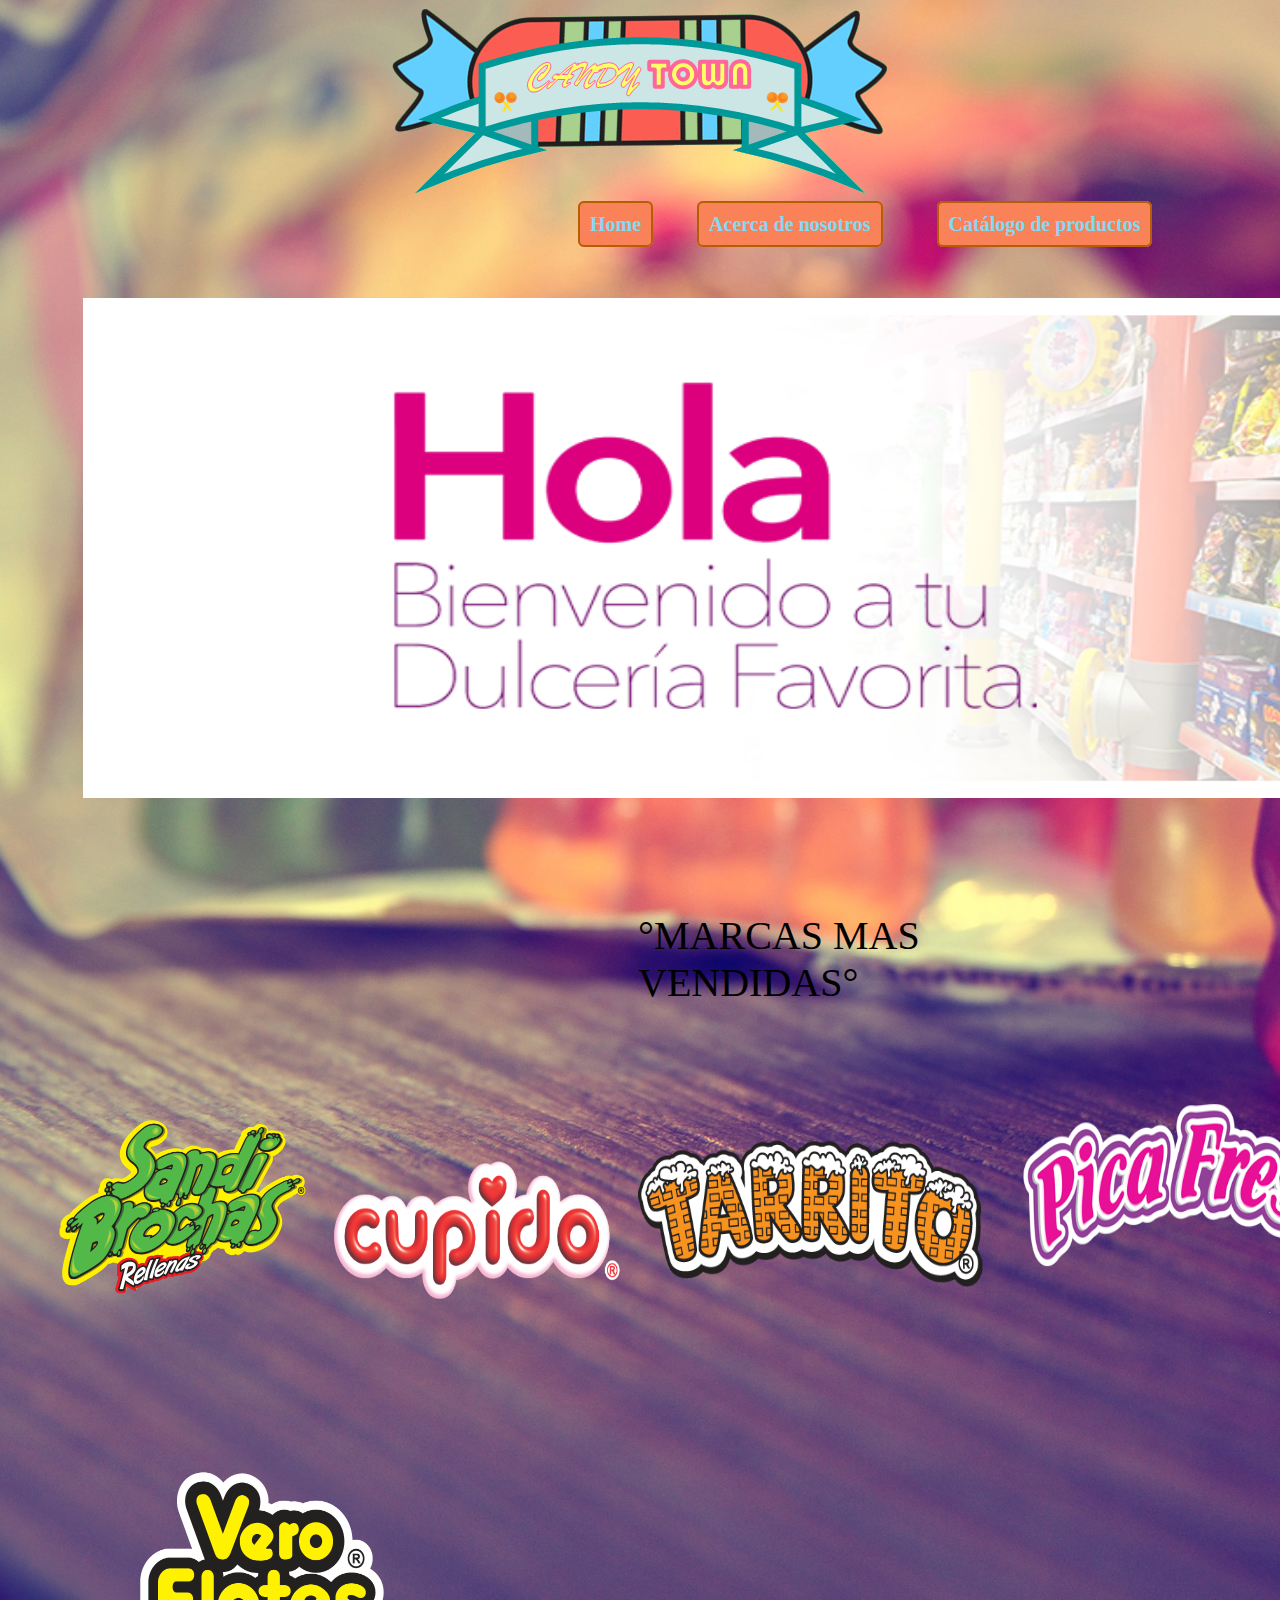
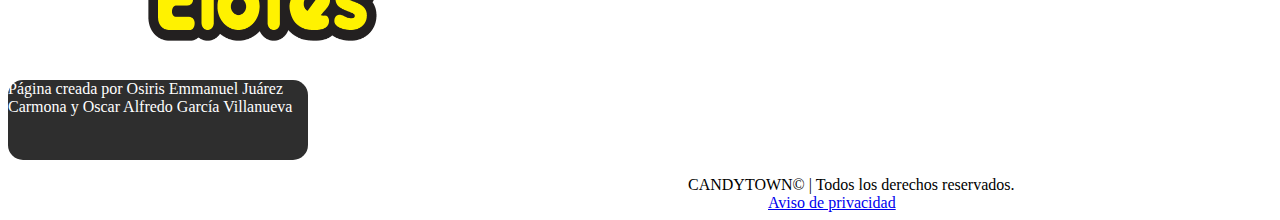
<file: index.html>
<!DOCTYPE html>
<html><!--Tipo de archivo/-->

  <head>
    <meta charset="utf-8"/>
    <link rel="stylesheet" type="text/css" href="css/estilo.css"/>
    <link rel="shortcut icon" type="image/title" href="images/title.ico">

    <title>CANDYTOWN</title>
  </head>

  <body><!--comenzamos con el cuerpo de la página/-->

    <div id="main_wrapper"><!--divide el contenido en secciones________id=para darle un identificador a la etiqueta____main_wrapper=contenedor primario/-->
      <header>
        <nav id="logo">
          <a href="index.html">
            <div id="main_title">
              <img src="images/lo2.png" alt="Logo de Dulceria | Oscar" id="logo"/>
            </div>
          </a>
        </nav>

          <ul><!--Lista desordenada/-->
            <a id="b1" class="boton1" href="index.html">Home</a>
            <a id="b3" clas="boton3" href="acerca.html">Acerca de nosotros</a>
            <a id="b5" class="boton5" href="catalogo.html">Catálogo de productos</a>
          </ul>
      </header>
      <div>
        <img id="hola" src="images/hola2.png"/>
      </div>
      <nav id="marca">
        <p>°MARCAS MAS VENDIDAS°</P>
      </nav>
    </div>
      <img id="sandi1" src="images/Logo Sandi Brocha.png"/>
      <img id="sandi2" src="images/Logo Cupido.png"/>
      <img id="sandi3" src="images/Logo Tarrito.png"/>
      <img id="sandi4" src="images/logo picafresa.png"/>
      <img id="sandi5" src="images/Logo Vero Elote.png"/>
      <footer><p id="nombres">Página  creada por Osiris Emmanuel Juárez
        Carmona y Oscar Alfredo García Villanueva</p></footer>
      <footer id="pie">CANDYTOWN© | Todos los derechos reservados.</footer>
      <footer id="pie2"><a href="aviso.html">Aviso de privacidad</a></footer>

  </body>
</html>
</file>
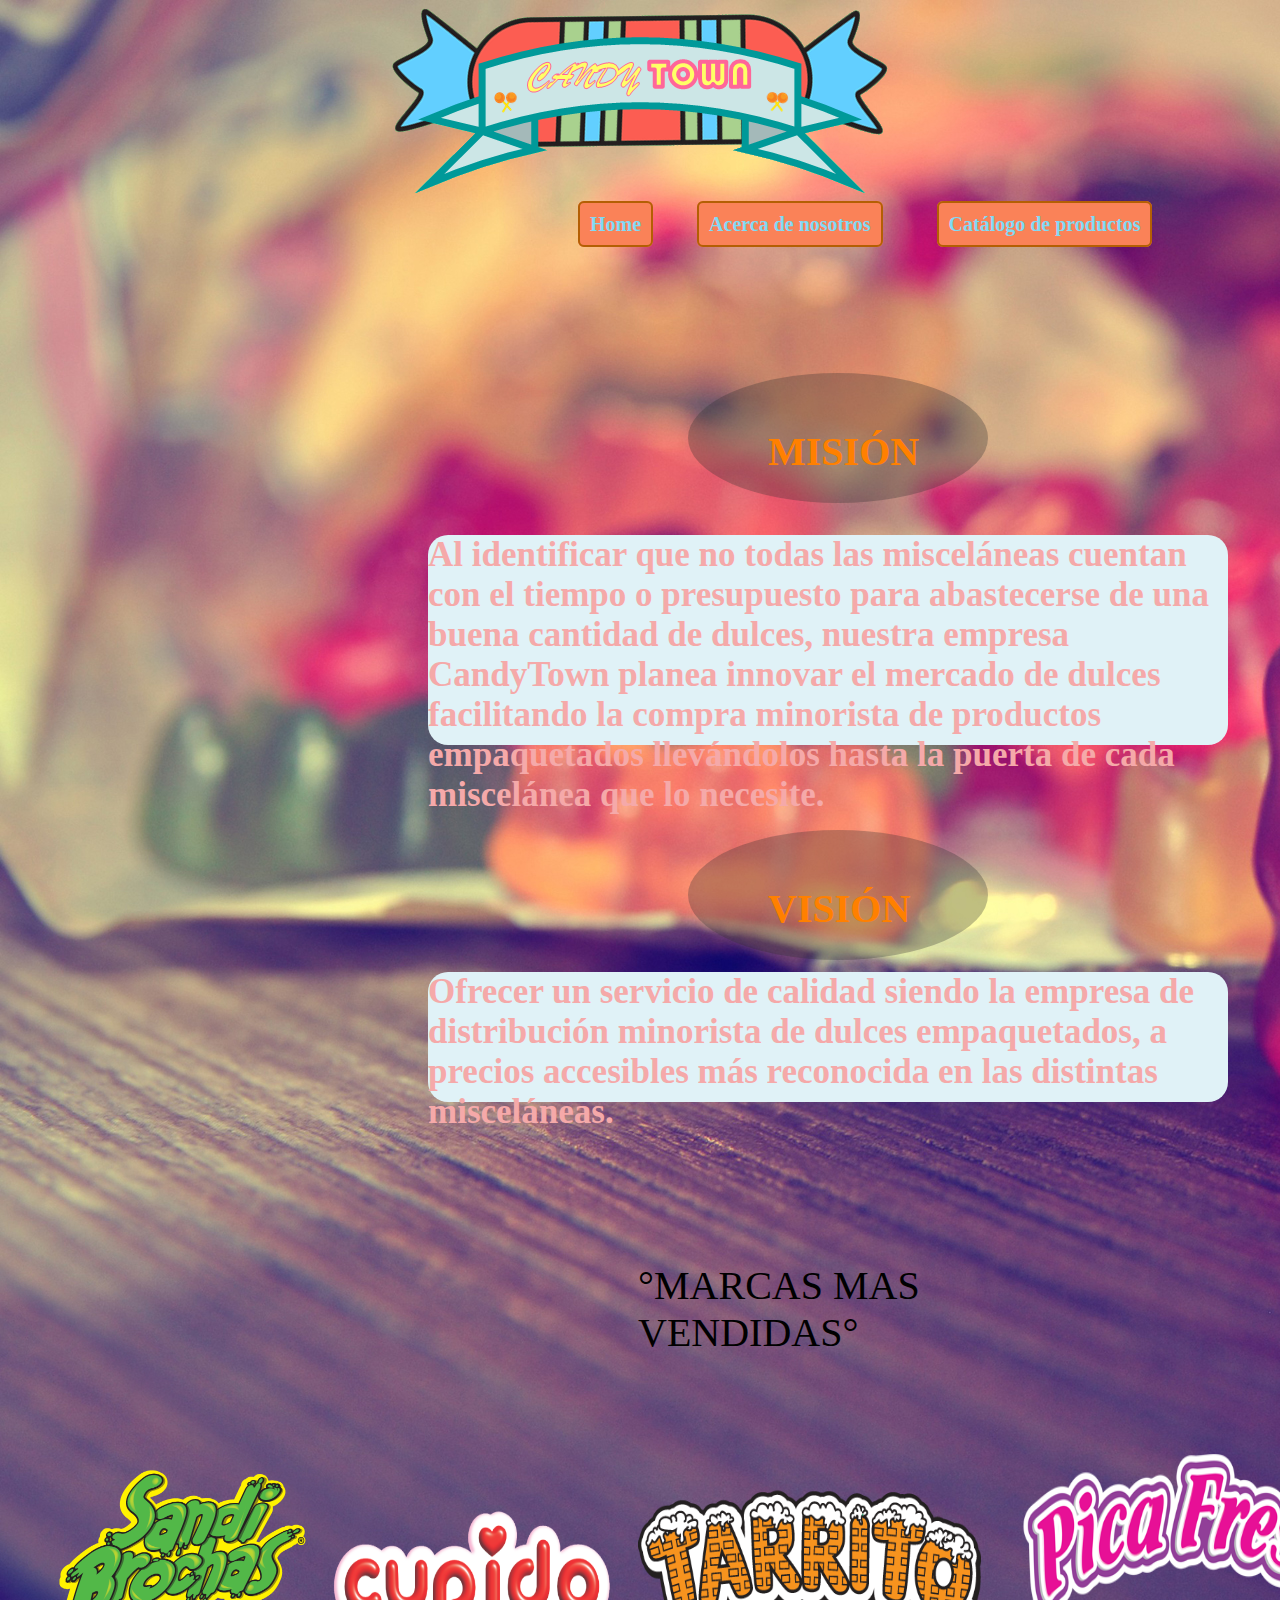
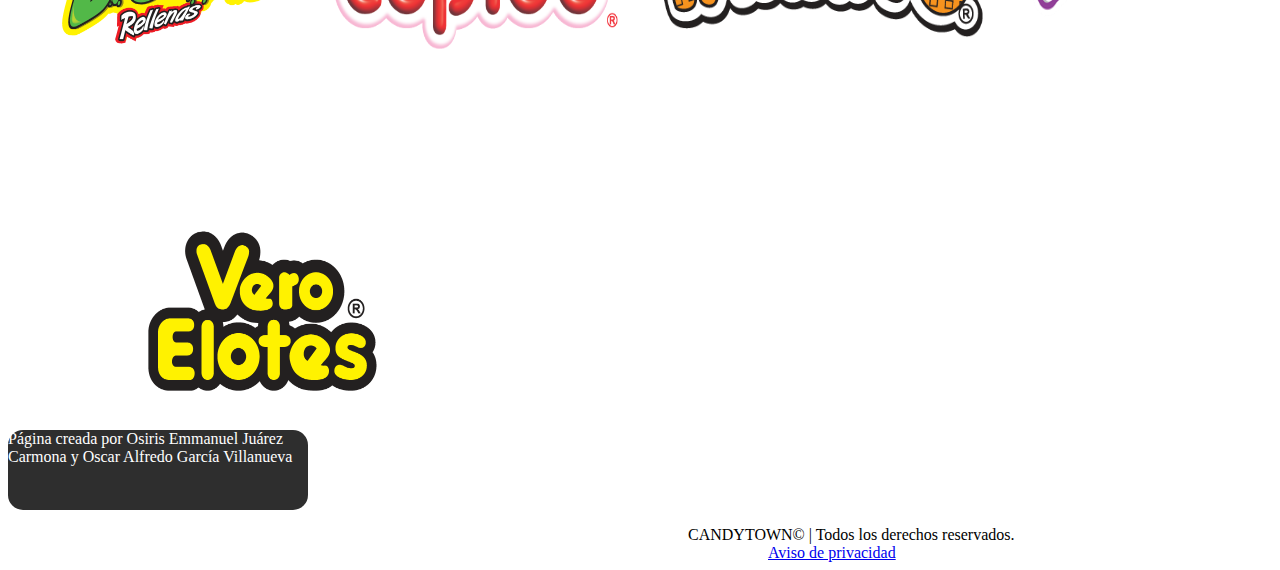
<file: acerca.html>
<!DOCTYPE html>
<html><!--Tipo de archivo/-->

  <head>
    <meta charset="utf-8"/>
    <link rel="stylesheet" type="text/css" href="css/estilo.css"/>
    <link rel="shortcut icon" type="image/title" href="images/title.ico">

    <title>CANDYTOWN</title>
  </head>

  <body><!--comenzamos con el cuerpo de la página/-->

    <div id="main_wrapper"><!--divide el contenido en secciones________id=para darle un identificador a la etiqueta____main_wrapper=contenedor primario/-->
      <header>
        <nav id="logo">
          <a href="index.html">
            <div id="main_title">
              <img src="images/lo2.png" alt="Logo de Dulceria | Oscar" id="logo"/>
            </div>
          </a>
        </nav>

          <ul><!--Lista desordenada/-->
            <a id="b1" class="boton1" href="index.html">Home</a>
            <a id="b3" clas="boton3" href="acerca.html">Acerca de nosotros</a>
            <a id="b5" class="boton5" href="catalogo.html">Catálogo de productos</a>
          </ul>
      </header>
      <div id="opac"></div>
      <div id="mision">
        <p>
          MISIÓN
        </p>
      </div>
      <div id="mision2">
        <p>
          Al identificar que no todas las misceláneas cuentan con el tiempo o presupuesto para abastecerse
          de una buena cantidad de dulces, nuestra empresa CandyTown planea innovar el mercado de dulces
          facilitando la compra minorista de productos empaquetados llevándolos hasta la puerta de cada miscelánea que lo necesite.
        </p>
      </div>
      <div id="opac2"></div>
      <div id="vision">
        <p>
          VISIÓN
        </p>
      </div>
      <div id="vision2">
        <p>
          Ofrecer un servicio de calidad siendo la empresa de distribución minorista de dulces empaquetados, a precios
           accesibles más reconocida en las distintas misceláneas.
         </p>
       </div>
      <nav id="marca">
        <p>°MARCAS MAS VENDIDAS°</P>
      </nav>
    </div>
      <img id="sandi1" src="images/Logo Sandi Brocha.png"/>
      <img id="sandi2" src="images/Logo Cupido.png"/>
      <img id="sandi3" src="images/Logo Tarrito.png"/>
      <img id="sandi4" src="images/logo picafresa.png"/>
      <img id="sandi5" src="images/Logo Vero Elote.png"/>
      <footer><p id="nombres">Página  creada por Osiris Emmanuel Juárez
        Carmona y Oscar Alfredo García Villanueva</p></footer>
      <footer id="pie">CANDYTOWN© | Todos los derechos reservados.</footer>
      <footer id="pie2"><a href="aviso.html">Aviso de privacidad</a></footer>
  </body>
</html>
</file>
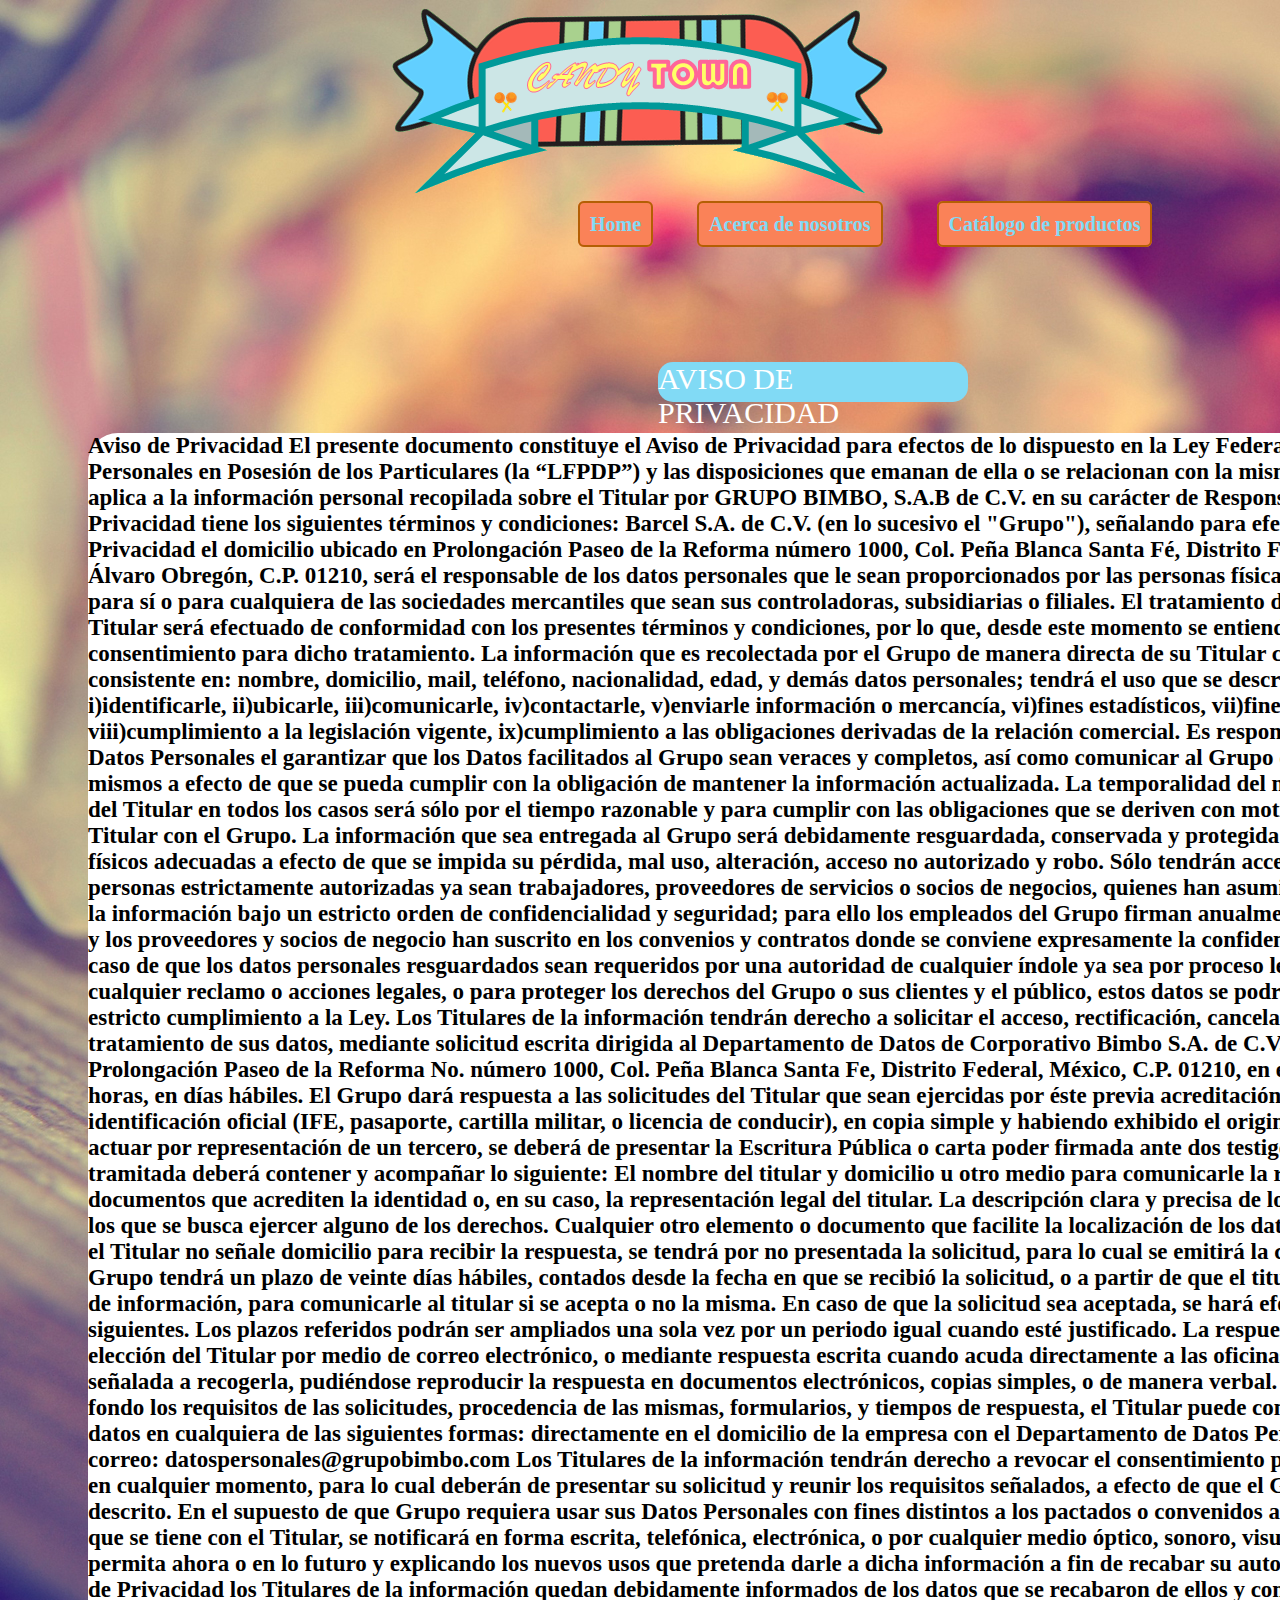
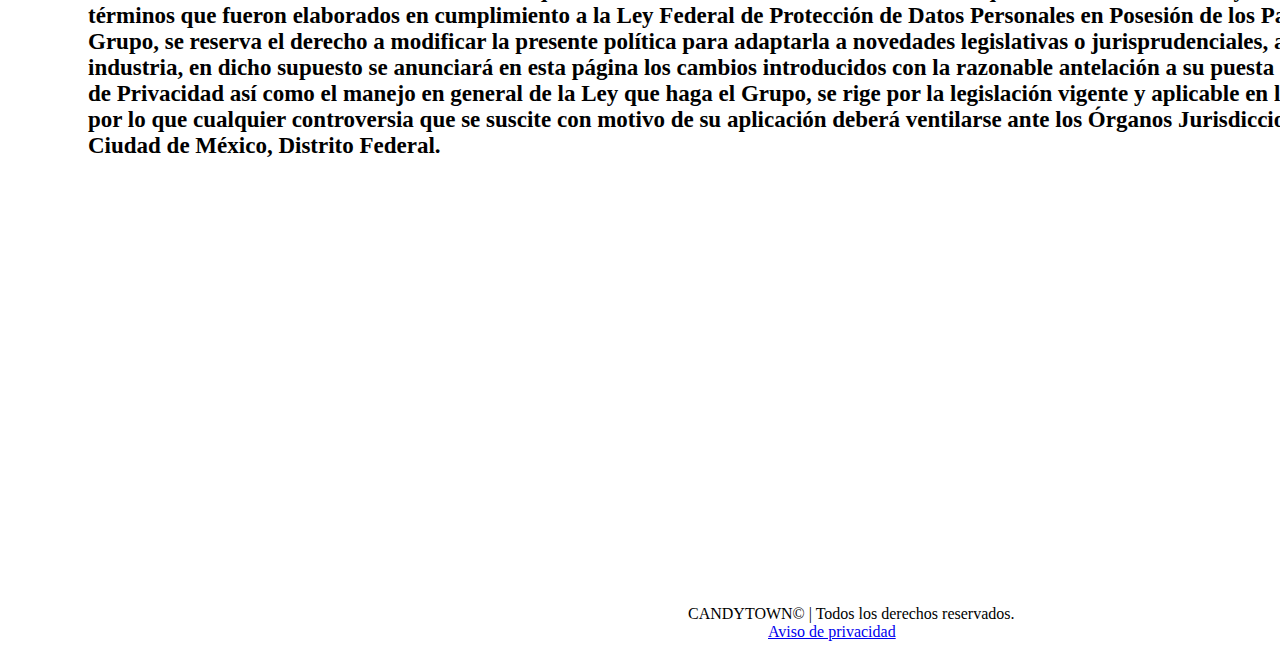
<file: aviso.html>
<!DOCTYPE html>
<html><!--Tipo de archivo/-->

  <head>
    <meta charset="utf-8"/>
    <link rel="stylesheet" type="text/css" href="css/estilo.css"/>
    <link rel="shortcut icon" type="image/title" href="images/title.ico"><title>Dulcería | CANDY</title>

    <title>CANDYTOWN</title>
  </head>

  <body><!--comenzamos con el cuerpo de la página/-->

    <div id="main_wrapper"><!--divide el contenido en secciones________id=para darle un identificador a la etiqueta____main_wrapper=contenedor primario/-->
      <header>
        <nav id="logo">
          <a href="index.html">
            <div id="main_title">
              <img src="images/lo2.png" alt="Logo de Dulceria | Oscar" id="logo"/>
            </div>
          </a>
        </nav>

          <ul><!--Lista desordenada/-->
            <a id="b1" class="boton1" href="index.html">Home</a>
            <a id="b3" clas="boton3" href="acerca.html">Acerca de nosotros</a>
            <a id="b5" class="boton5" href="catalogo.html">Catálogo de productos</a>
          </ul>
      </header>
      <div id="avi">
        <p>
              AVISO DE PRIVACIDAD
        </p>
      </div>
      <br><br><br></br></br></br>
      <div id="priv">
        <p>
          <b>
            Aviso de Privacidad
El presente documento constituye el Aviso de Privacidad para efectos de lo dispuesto en la Ley Federal de Protección de Datos Personales en Posesión de los Particulares (la “LFPDP”) y las disposiciones que emanan de ella o se relacionan con la misma. Este Aviso de Privacidad aplica a la información personal recopilada sobre el Titular por GRUPO BIMBO, S.A.B de C.V. en su carácter de Responsable. El presente Aviso de Privacidad tiene los siguientes términos y condiciones:

Barcel S.A. de C.V. (en lo sucesivo el "Grupo"), señalando para efectos del presente Aviso de Privacidad el domicilio ubicado en Prolongación Paseo de la Reforma número 1000, Col. Peña Blanca Santa Fé, Distrito Federal México, Delegación Álvaro Obregón, C.P. 01210, será el responsable de los datos personales que le sean proporcionados por las personas físicas (en lo sucesivo “el Titular”), para sí o para cualquiera de las sociedades mercantiles que sean sus controladoras, subsidiarias o filiales.

El tratamiento de los datos personales del Titular será efectuado de conformidad con los presentes términos y condiciones, por lo que, desde este momento se entiende que el Titular otorga su consentimiento para dicho tratamiento.

La información que es recolectada por el Grupo de manera directa de su Titular con su pleno consentimiento, consistente en: nombre, domicilio, mail, teléfono, nacionalidad, edad, y demás datos personales; tendrá el uso que se describe a continuación: i)identificarle, ii)ubicarle, iii)comunicarle, iv)contactarle, v)enviarle información o mercancía, vi)fines estadísticos, vii)fines publicitarios, viii)cumplimiento a la legislación vigente, ix)cumplimiento a las obligaciones derivadas de la relación comercial.

Es responsabilidad del Titular de los Datos Personales el garantizar que los Datos facilitados al Grupo sean veraces y completos, así como comunicar al Grupo cualquier modificación en los mismos a efecto de que se pueda cumplir con la obligación de mantener la información actualizada.

La temporalidad del manejo de los Datos Personales del Titular en todos los casos será sólo por el tiempo razonable y para cumplir con las obligaciones que se deriven con motivo del vínculo que tiene el Titular con el Grupo.

La información que sea entregada al Grupo será debidamente resguardada, conservada y protegida con los medios tecnológicos y físicos adecuadas a efecto de que se impida su pérdida, mal uso, alteración, acceso no autorizado y robo. Sólo tendrán acceso a la información aquellas personas estrictamente autorizadas ya sean trabajadores, proveedores de servicios o socios de negocios, quienes han asumido el compromiso de mantener la información bajo un estricto orden de confidencialidad y seguridad; para ello los empleados del Grupo firman anualmente una Política de Privacidad, y los proveedores y socios de negocio han suscrito en los convenios y contratos donde se conviene expresamente la confidencialidad de la información.

En caso de que los datos personales resguardados sean requeridos por una autoridad de cualquier índole ya sea por proceso legal, para responder a cualquier reclamo o acciones legales, o para proteger los derechos del Grupo o sus clientes y el público, estos datos se podrán a su disposición dentro del estricto cumplimiento a la Ley.

Los Titulares de la información tendrán derecho a solicitar el acceso, rectificación, cancelación u oposición del tratamiento de sus datos, mediante solicitud escrita dirigida al Departamento de Datos de Corporativo Bimbo S.A. de C.V.al siguiente domicilio: Prolongación Paseo de la Reforma No. número 1000, Col. Peña Blanca Santa Fe, Distrito Federal, México, C.P. 01210, en el horario de 10:00 a 17:00 horas, en días hábiles.

El Grupo dará respuesta a las solicitudes del Titular que sean ejercidas por éste previa acreditación de su identidad con identificación oficial (IFE, pasaporte, cartilla militar, o licencia de conducir), en copia simple y habiendo exhibido el original para su cotejo, o en caso de actuar por representación de un tercero, se deberá de presentar la Escritura Pública o carta poder firmada ante dos testigos.

Toda solicitud para que sea tramitada deberá contener y acompañar lo siguiente:

El nombre del titular y domicilio u otro medio para comunicarle la respuesta a su solicitud.
Los documentos que acrediten la identidad o, en su caso, la representación legal del titular.
La descripción clara y precisa de los datos personales respecto de los que se busca ejercer alguno de los derechos.
Cualquier otro elemento o documento que facilite la localización de los datos personales.
En caso de que el Titular no señale domicilio para recibir la respuesta, se tendrá por no presentada la solicitud, para lo cual se emitirá la constancia pertinente.

El Grupo tendrá un plazo de veinte días hábiles, contados desde la fecha en que se recibió la solicitud, o a partir de que el titular solvento el requerimiento de información, para comunicarle al titular si se acepta o no la misma. En caso de que la solicitud sea aceptada, se hará efectiva dentro de los quince días siguientes. Los plazos referidos podrán ser ampliados una sola vez por un periodo igual cuando esté justificado.

La respuesta a las solicitudes se dará a elección del Titular por medio de correo electrónico, o mediante respuesta escrita cuando acuda directamente a las oficinas del Grupo en la dirección señalada a recogerla, pudiéndose reproducir la respuesta en documentos electrónicos, copias simples, o de manera verbal.

Para efectos de conocer más a fondo los requisitos de las solicitudes, procedencia de las mismas, formularios, y tiempos de respuesta, el Titular puede contactar al departamento de datos en cualquiera de las siguientes formas: directamente en el domicilio de la empresa con el Departamento de Datos Personales o a la dirección de correo: datospersonales@grupobimbo.com

Los Titulares de la información tendrán derecho a revocar el consentimiento para el tratamiento de sus datos en cualquier momento, para lo cual deberán de presentar su solicitud y reunir los requisitos señalados, a efecto de que el Grupo efectúe el procedimiento descrito.

En el supuesto de que Grupo requiera usar sus Datos Personales con fines distintos a los pactados o convenidos al tenor de la relación jurídica que se tiene con el Titular, se notificará en forma escrita, telefónica, electrónica, o por cualquier medio óptico, sonoro, visual u otro que la tecnología permita ahora o en lo futuro y explicando los nuevos usos que pretenda darle a dicha información a fin de recabar su autorización.

Con el presente Aviso de Privacidad los Titulares de la información quedan debidamente informados de los datos que se recabaron de ellos y con qué fines, aceptando los términos que fueron elaborados en cumplimiento a la Ley Federal de Protección de Datos Personales en Posesión de los Particulares y su Reglamento.

El Grupo, se reserva el derecho a modificar la presente política para adaptarla a novedades legislativas o jurisprudenciales, así como a prácticas de la industria, en dicho supuesto se anunciará en esta página los cambios introducidos con la razonable antelación a su puesta en práctica.

El presente Aviso de Privacidad así como el manejo en general de la Ley que haga el Grupo, se rige por la legislación vigente y aplicable en los Estados Unidos Mexicanos, por lo que cualquier controversia que se suscite con motivo de su aplicación deberá ventilarse ante los Órganos Jurisdiccionales competentes en la Ciudad de México, Distrito Federal.


          </b>
        </p>
      </div>
      <br><br></br></br>
      <footer id="pie">CANDYTOWN© | Todos los derechos reservados.</footer>
      <footer id="pie2"><a href="aviso.html">Aviso de privacidad</a></footer>
  </body>
</html>
</file>
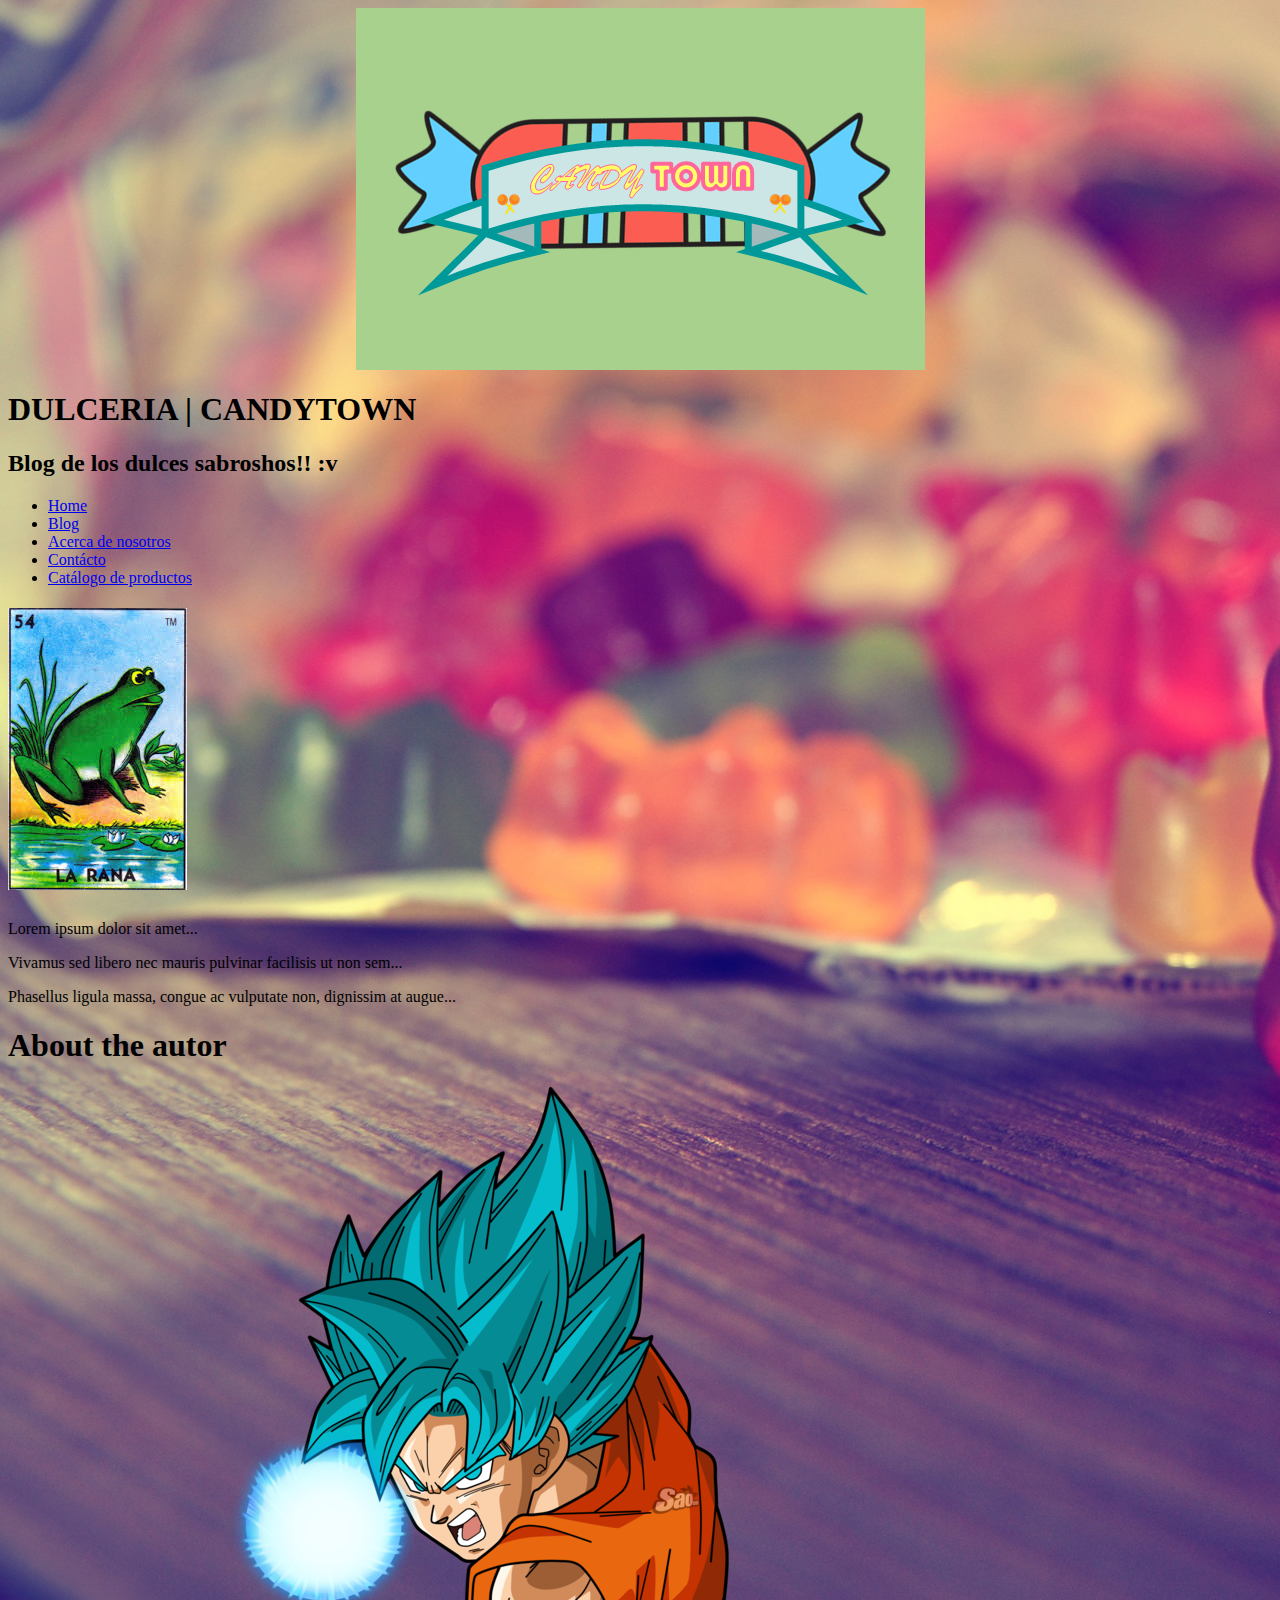
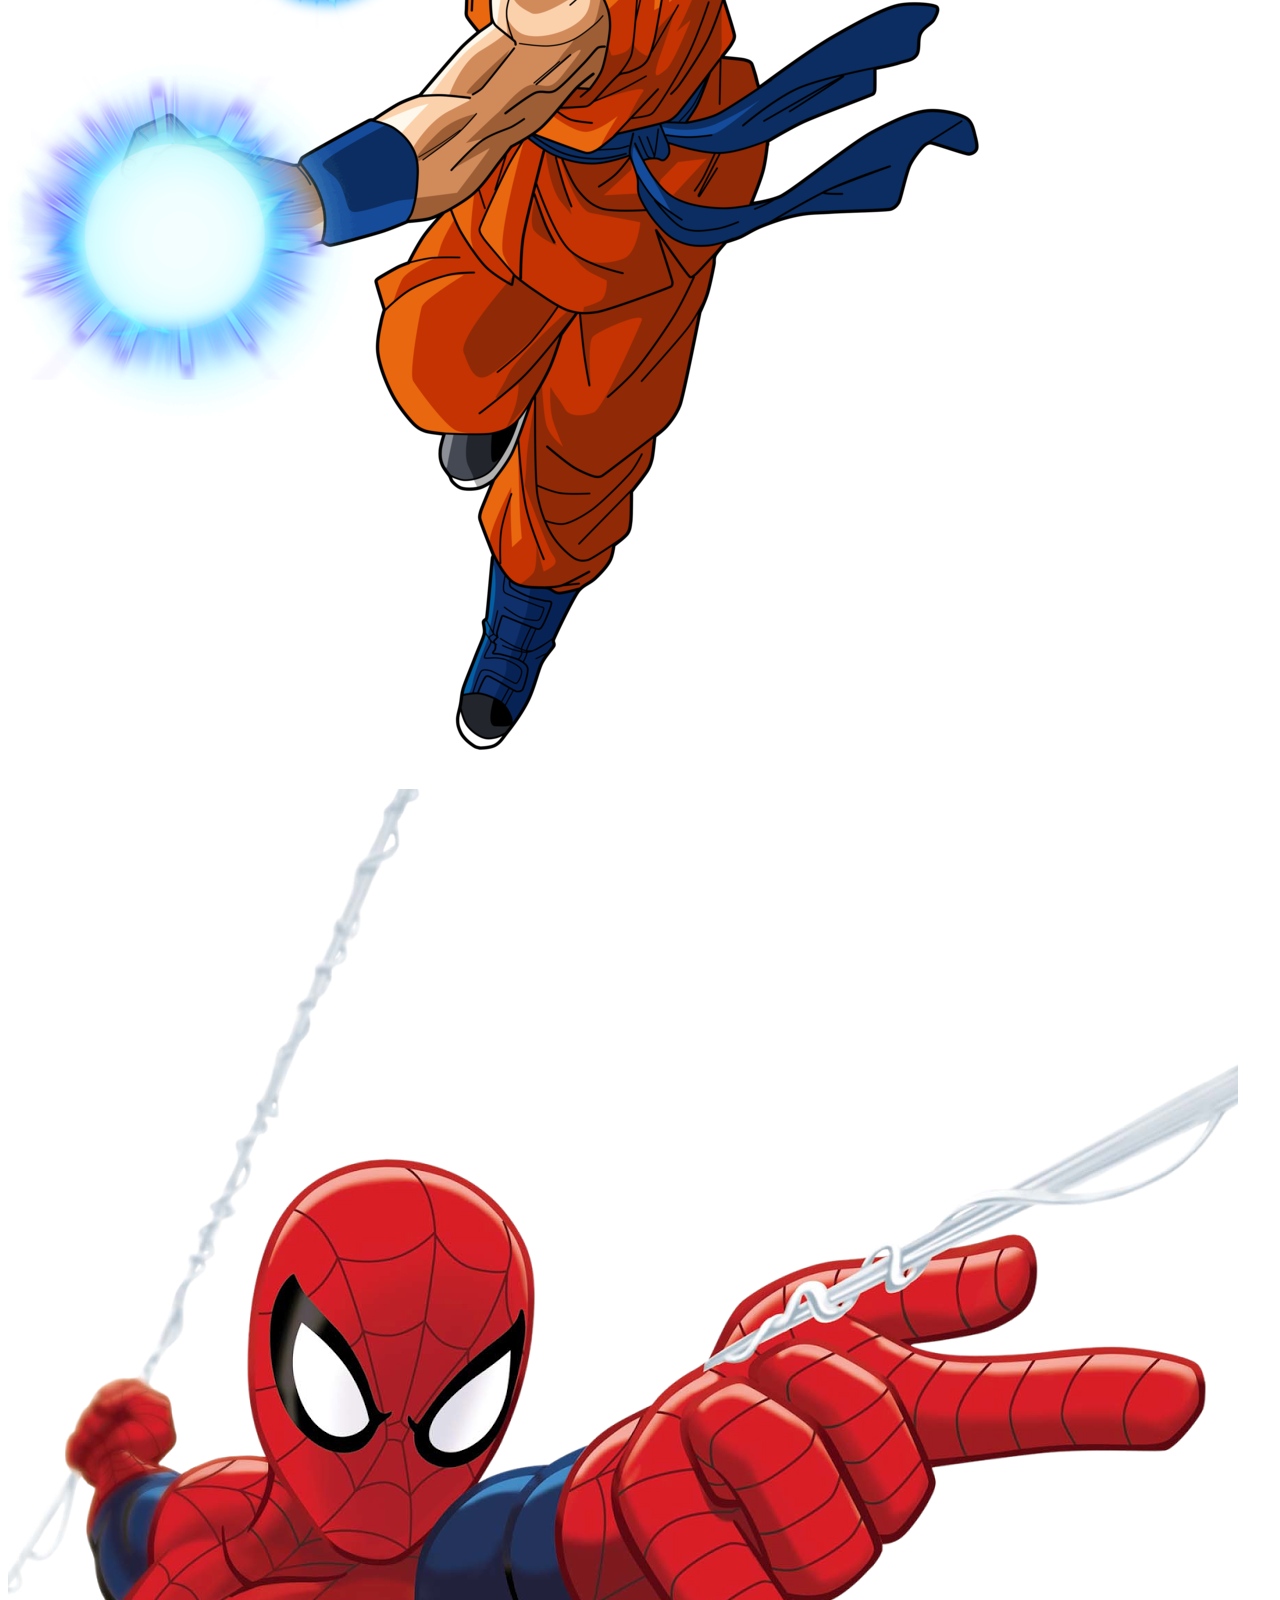
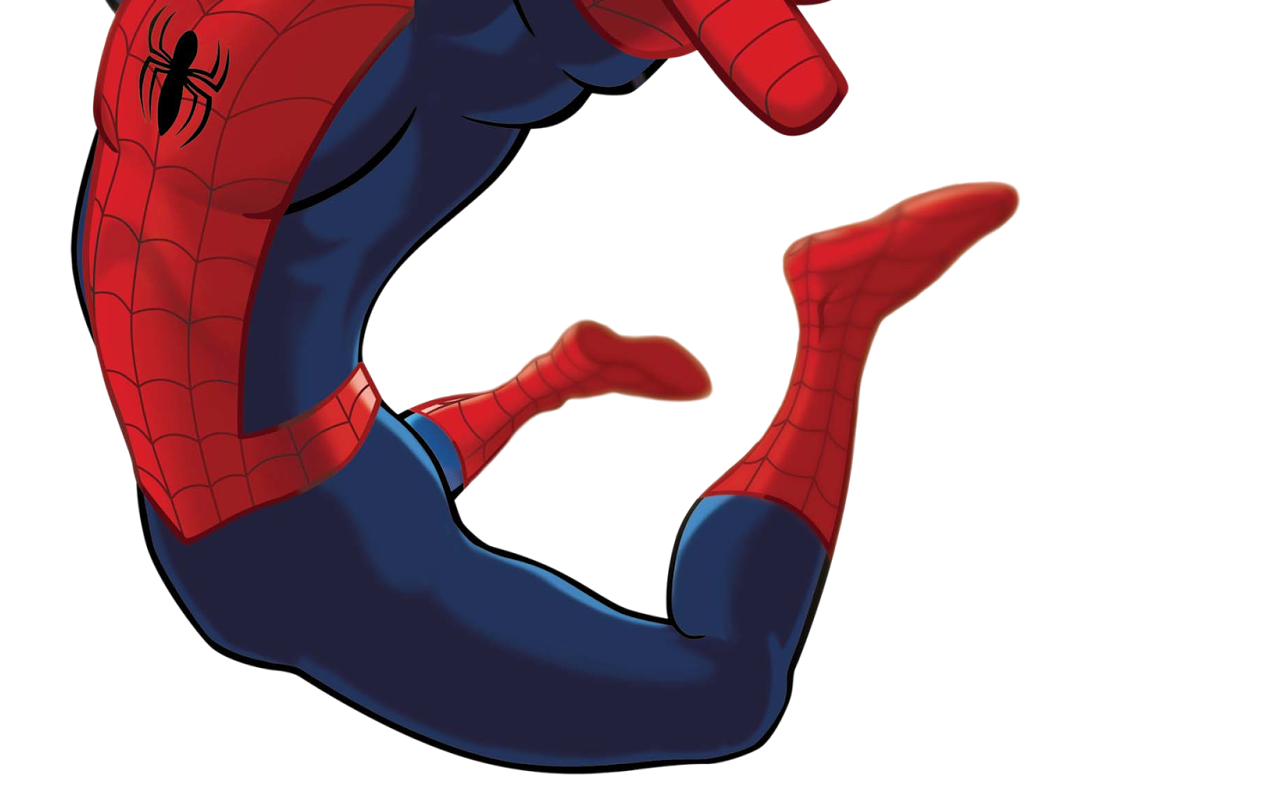
<file: blog.html>
<!DOCTYPE html>
<html><!--Tipo de archivo/-->

  <head>
    <meta charset="utf-8"/>
    <link rel="stylesheet" type="text/css" href="css/estilo.css"/>
    <link rel="shortcut icon" type="image/title" href="images/title.ico"><title>Dulcería | CANDY</title>

    <title>Dulcería | CANDYTOWN</title>
  </head>

  <body><!--comenzamos con el cuerpo de la página/-->

    <div id="main_wrapper"><!--divide el contenido en secciones________id=para darle un identificador a la etiqueta____main_wrapper=contenedor primario/-->
      <header>
        <div id="main_title">
          <img src="images/lo.png" alt="Logo de Dulceria | Oscar" id="logo"/>
          <h1>DULCERIA | CANDYTOWN</h1><!--h1=titulo con la letra mas grande/-->
          <h2>Blog de los dulces sabroshos!! :v</h2>
        </div>
        <nav><!--Barra de navegación/-->
          <ul><!--Lista desordenada/-->

            <li><a href="index.html">Home</a></li>
            <li><a href="blog.html">Blog</a></li>
            <li><a href="acerca.html">Acerca de nosotros</a></li>
            <li><a href="contacto.html">Contácto</a></li>
            <li><a href="catalogo.html">Catálogo de productos</a></li>

          </ul>
        </nav>
      </header>
    </div>
    <section>
      <article>
        <h1><img src="images/54.jpg" alt="travel category" class="ico_category"/></h1>
        <p>Lorem ipsum dolor sit amet...</p>
        <p>Vivamus sed libero nec mauris pulvinar
          facilisis ut non sem...</p>
          <p>Phasellus ligula massa, congue ac vulputate non, dignissim at augue...</p>
      </article>
      <aside>
        <h1>About the autor</h1>
        <img src="images/gokun.png" alt=""id="arrow"/>
        <p id="candy_picture"><img src="images/spidey.png"></p>
      </aside>
    </section>
  </body>
</file>
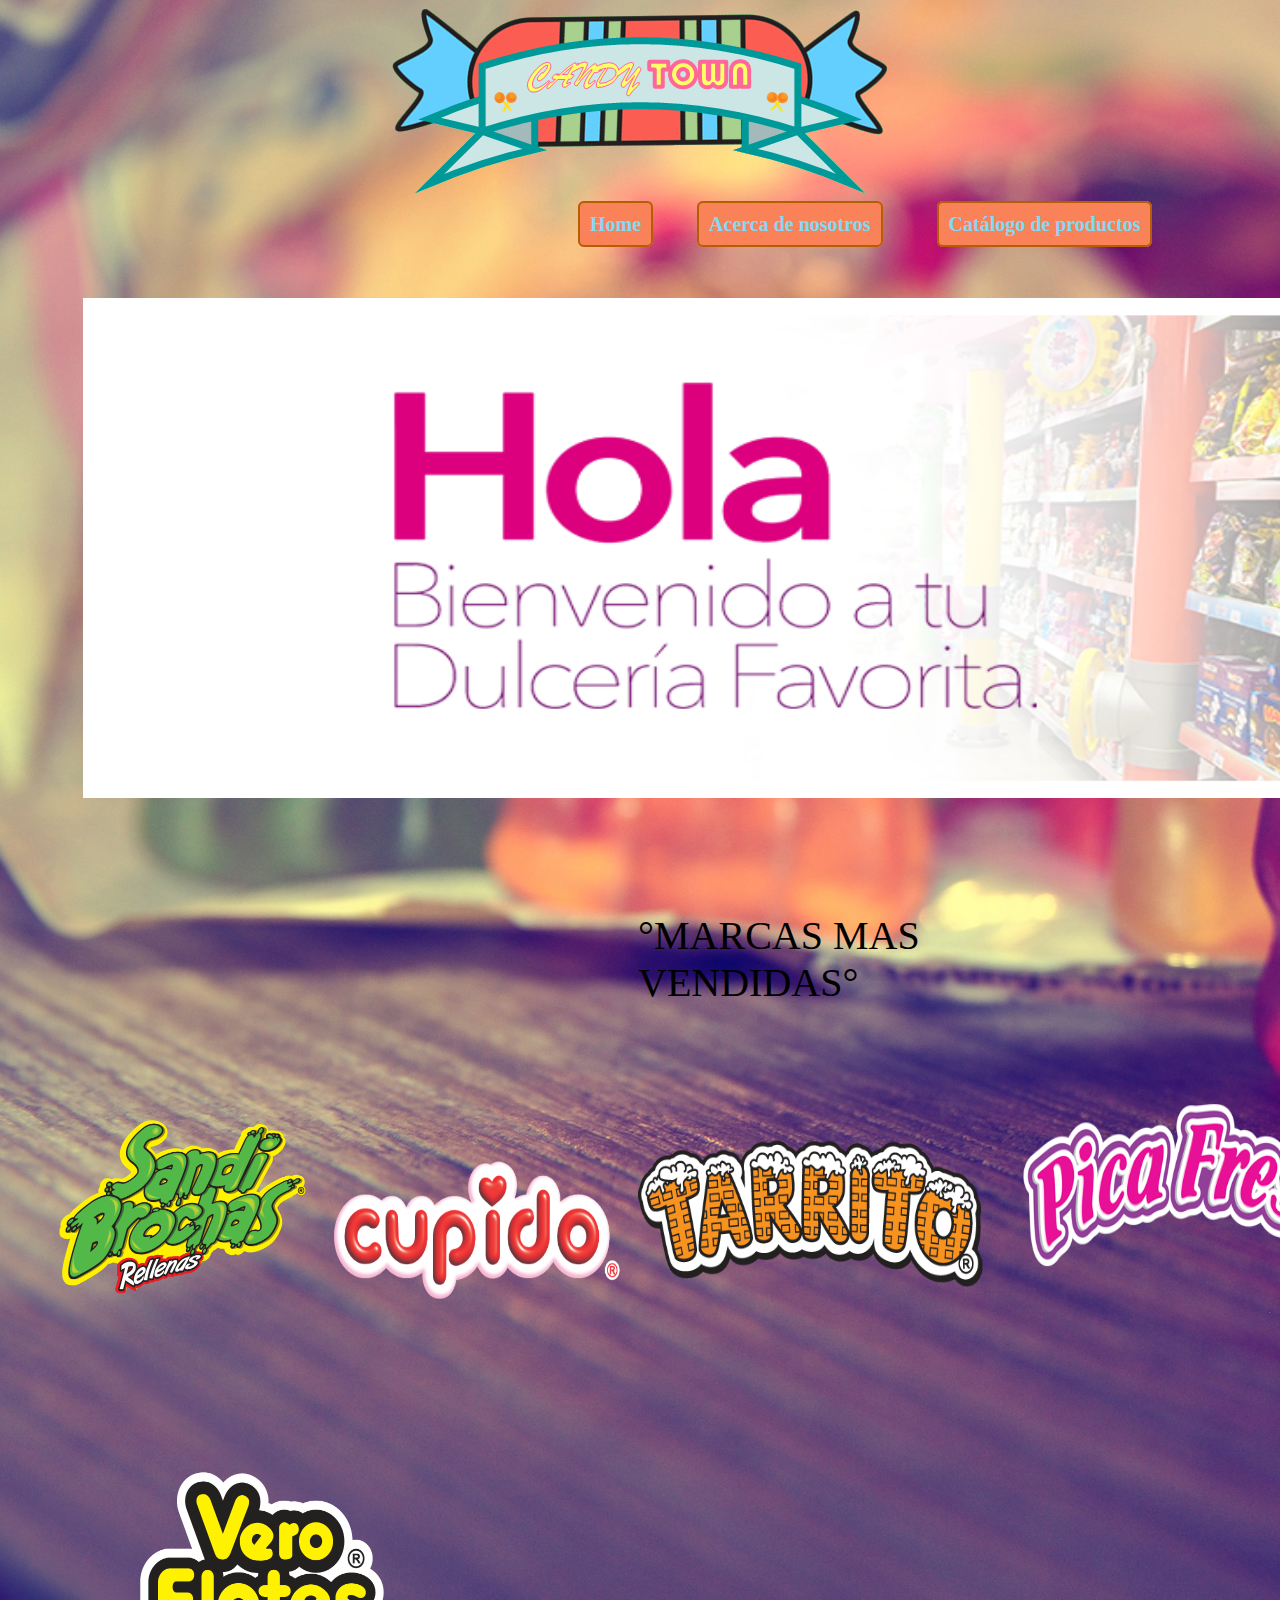
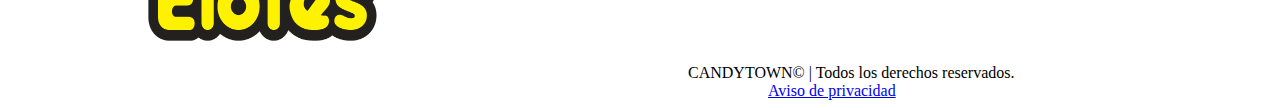
<file: candytown.html>
<!DOCTYPE html>
<html><!--Tipo de archivo/-->

  <head>
    <meta charset="utf-8"/>
    <link rel="stylesheet" type="text/css" href="css/estilo.css"/>
    <link rel="shortcut icon" type="image/title" href="images/title.ico"><title>Dulcería | CANDY</title>

    <title>CANDYTOWN</title>
  </head>

  <body><!--comenzamos con el cuerpo de la página/-->

    <div id="main_wrapper"><!--divide el contenido en secciones________id=para darle un identificador a la etiqueta____main_wrapper=contenedor primario/-->
      <header>
        <nav id="logo">
          <a href="index.html">
            <div id="main_title">
              <img src="images/lo2.png" alt="Logo de Dulceria | Oscar" id="logo"/>
            </div>
          </a>
        </nav>

          <ul><!--Lista desordenada/-->
            <a id="b1" class="boton1" href="index.html">Home</a>
            <a id="b3" clas="boton3" href="acerca.html">Acerca de nosotros</a>
            <a id="b5" class="boton5" href="catalogo.html">Catálogo de productos</a>
          </ul>
      </header>
      <div>
        <img id="hola" src="images/hola2.png"/>
      </div>
      <nav id="marca">
        <p>°MARCAS MAS VENDIDAS°</P>
      </nav>
    </div>
      <img id="sandi1" src="images/Logo Sandi Brocha.png"/>
      <img id="sandi2" src="images/Logo Cupido.png"/>
      <img id="sandi3" src="images/Logo Tarrito.png"/>
      <img id="sandi4" src="images/logo picafresa.png"/>
      <img id="sandi5" src="images/Logo Vero Elote.png"/>
      <footer id="pie">CANDYTOWN© | Todos los derechos reservados.</footer>
      <footer id="pie2"><a href="aviso.html">Aviso de privacidad</a></footer>
  </body>
</html>
</file>
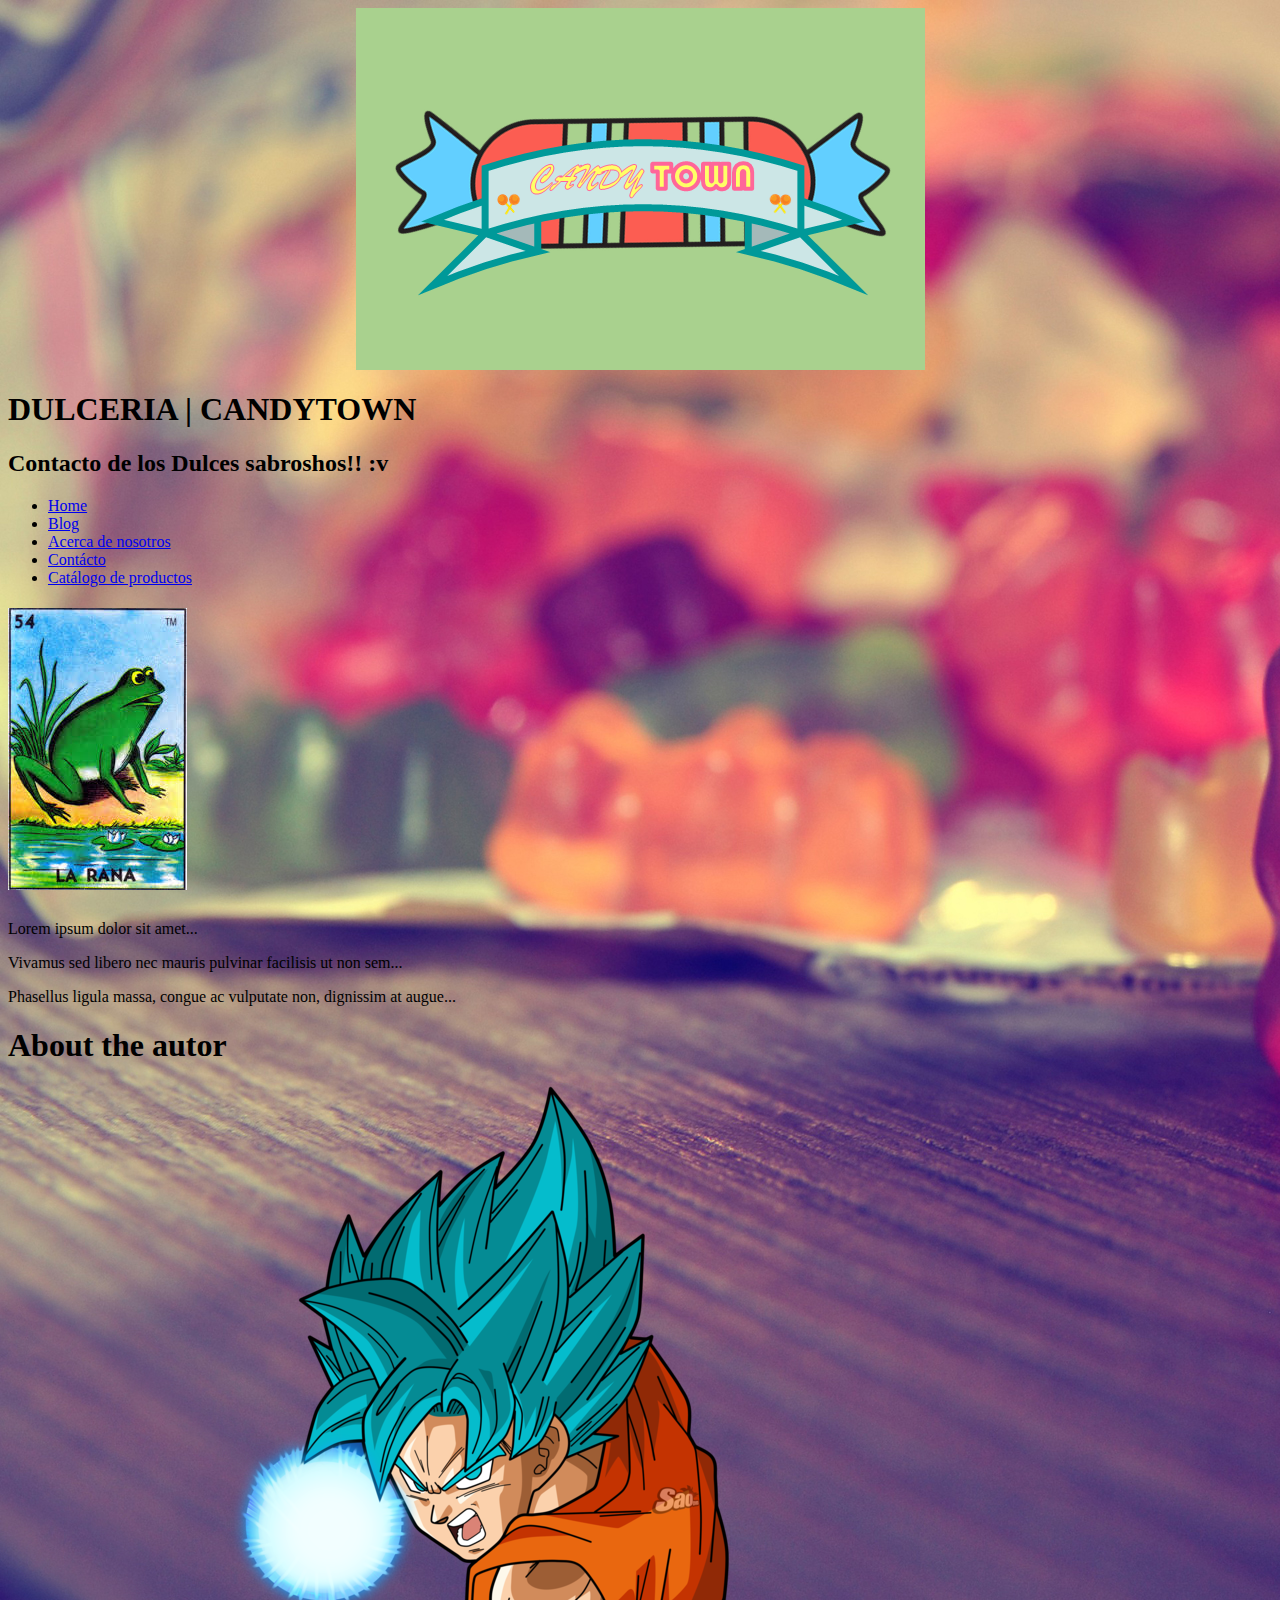
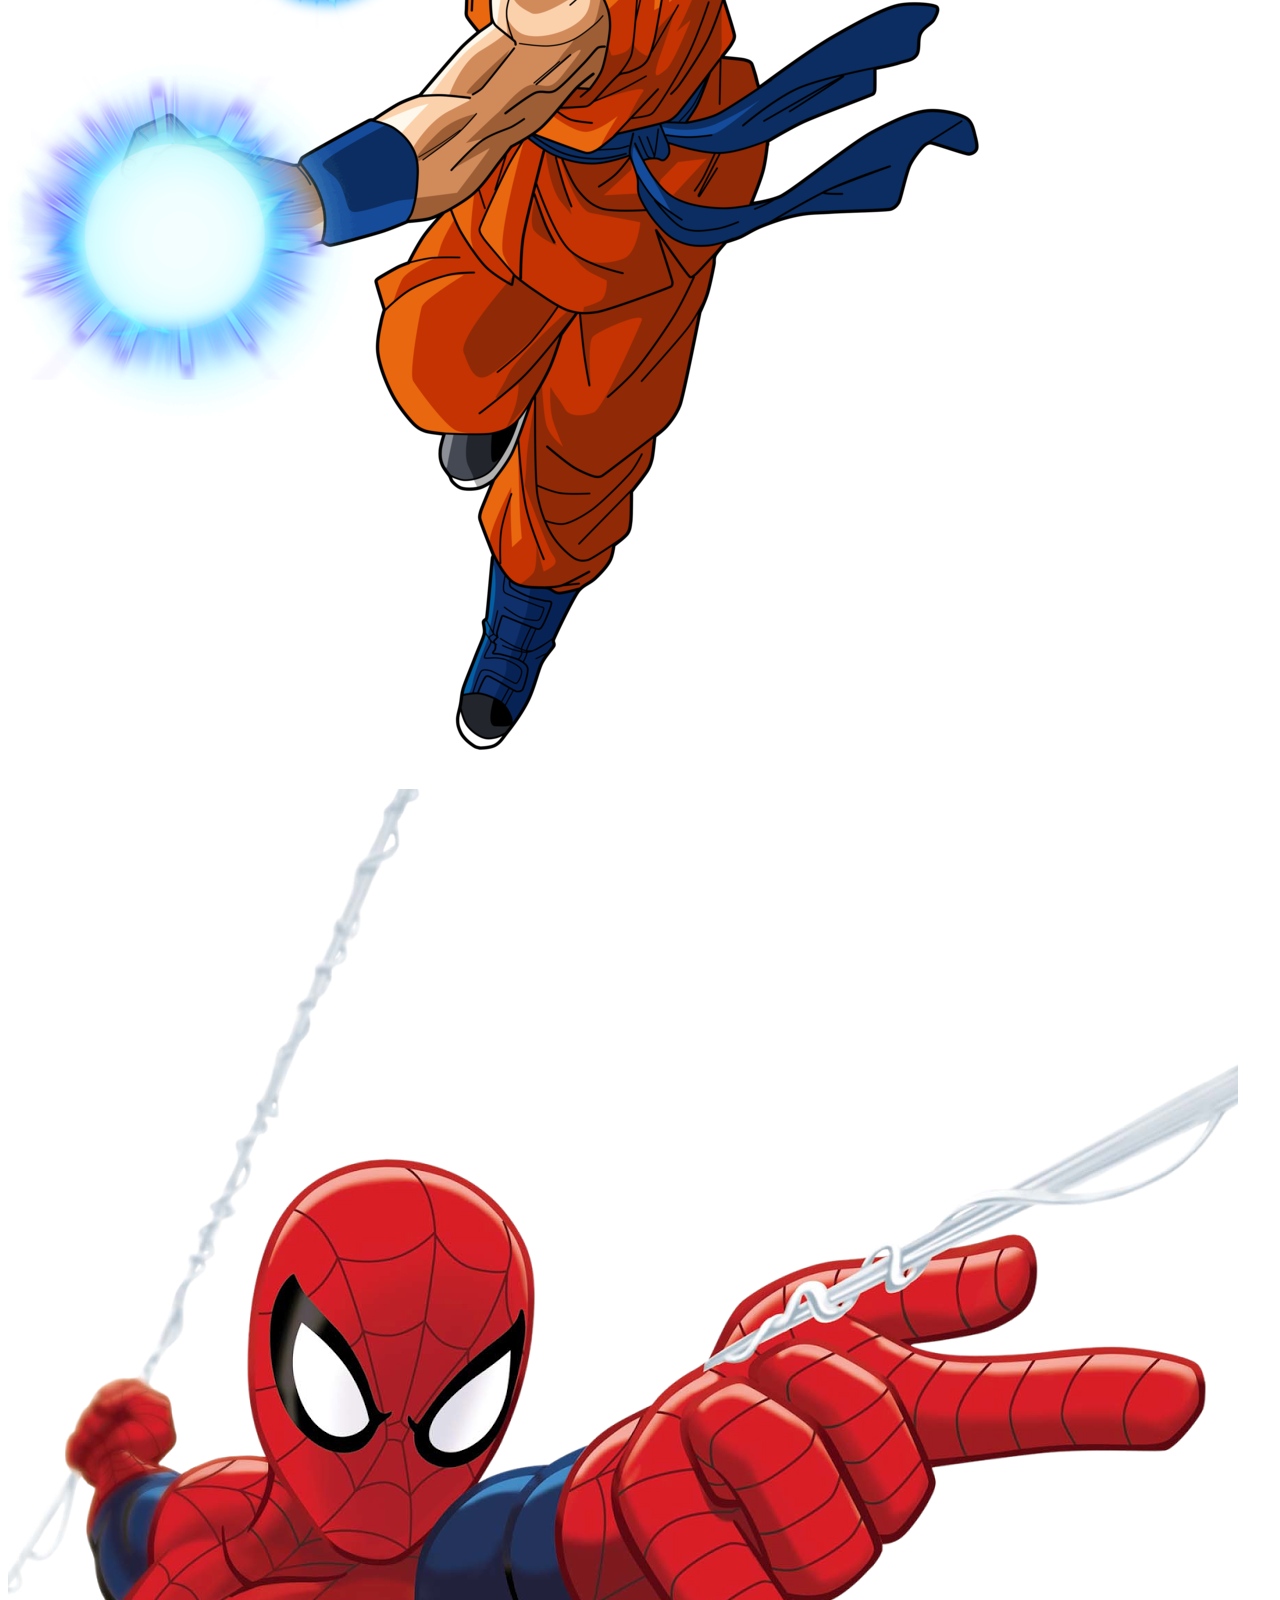
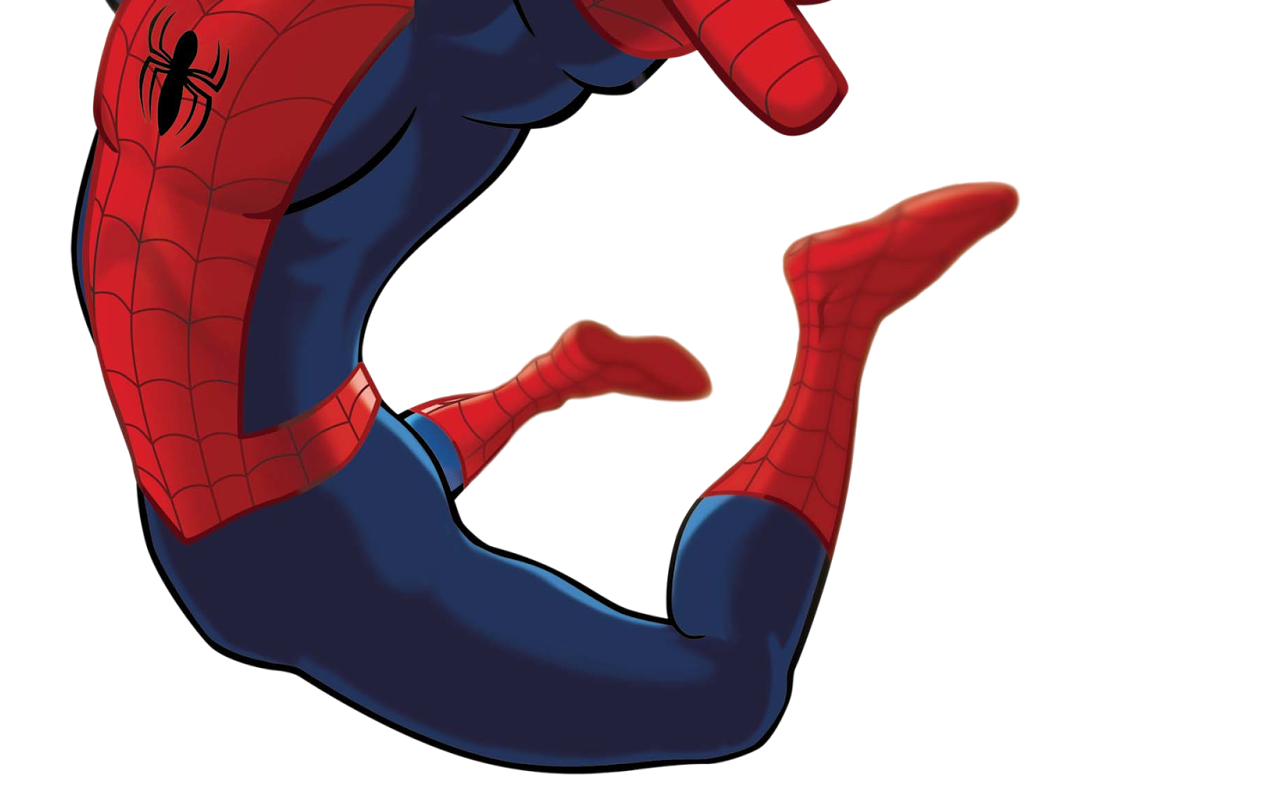
<file: contacto.html>
<!DOCTYPE html>
<html><!--Tipo de archivo/-->

  <head>
    <meta charset="utf-8"/>
    <link rel="stylesheet" type="text/css" href="css/estilo.css"/>
    <link rel="shortcut icon" type="image/title" href="images/title.ico"><title>Dulcería | CANDY</title>

    <title>Dulcería | CANDYTOWN</title>
  </head>

  <body><!--comenzamos con el cuerpo de la página/-->

    <div id="main_wrapper"><!--divide el contenido en secciones________id=para darle un identificador a la etiqueta____main_wrapper=contenedor primario/-->
      <header>
        <div id="main_title">
          <img src="images/lo.png" alt="Logo de Dulceria | Oscar" id="logo"/>
          <h1>DULCERIA | CANDYTOWN</h1><!--h1=titulo con la letra mas grande/-->
          <h2>Contacto de los Dulces sabroshos!! :v</h2>
        </div>
        <nav><!--Barra de navegación/-->
          <ul><!--Lista desordenada/-->

            <li><a href="index.html">Home</a></li>
            <li><a href="blog.html">Blog</a></li>
            <li><a href="acerca.html">Acerca de nosotros</a></li>
            <li><a href="contacto.html">Contácto</a></li>
            <li><a href="catalogo.html">Catálogo de productos</a></li>

          </ul>
        </nav>
      </header>
    </div>
    <section>
      <article>
        <h1><img src="images/54.jpg" alt="travel category" class="ico_category"/></h1>
        <p>Lorem ipsum dolor sit amet...</p>
        <p>Vivamus sed libero nec mauris pulvinar
          facilisis ut non sem...</p>
          <p>Phasellus ligula massa, congue ac vulputate non, dignissim at augue...</p>
      </article>
      <aside>
        <h1>About the autor</h1>
        <img src="images/gokun.png" alt=""id="arrow"/>
        <p id="candy_picture"><img src="images/spidey.png"></p>
      </aside>
    </section>
  </body>
</file>
<file: css/estilo.css>
html body{
  height: 100%;
}

body{
  background: url(../images/fondo.jpg);
  background-position: top left;
  background-repeat: no-repeat;
  background-attachment: fixed;
}
#logo {
  border-radius:0px;
  justify-content: center;
  margin: 0 auto;
  display: flex;
  flex-direction: column;
  justify-content: 50%;
}

#main_title h2
{
  font-variant-position: super;
  font-family: Bauhaus 93;
}
#b1{
  height: 10px;
  position:relative;
  top:4px ;
  bottom: 0;
  right: 0;
  left: 530px;
  text-decoration: none;
  padding: 10px;
  font-weight: 600;
  font-size: 20px;
  color: #81DAF5;
  background-color: #FA8258;
  border-radius: 6px;
  border: 2px solid #B45F04;
  font-family: 'Bauhaus 93';
}
#derechos{
  margin-top: 100%;
  top:0;
  bottom: 0;
  right: 0;
  left: 700px;
  width: 500px;
}
#aviso{
  position:relative;
  top:0;
  bottom: 0;
  right: 0;
  left: 720px;
  width: 200px;
}

#b3{
  position:relative;
  top:4px ;
  bottom: 0;
  right: 0;
  left: 570px;
  text-decoration: none;
  padding: 10px;
  font-weight: 600;
  font-size: 20px;
  color: #81DAF5;
  background-color: #FA8258;
  border-radius: 6px;
  border: 2px solid #B45F04;
  font-family: 'Bauhaus 93';
}

#b5{

  position:relative;
  top:4px ;
  bottom: 0;
  right: 0;
  left: 620px;
  text-decoration: none;
  padding: 10px;
  font-weight: 600;
  font-size: 20px;
  color: #81DAF5;
  background-color: #FA8258;
  border-radius: 6px;
  border: 2px solid #B45F04;
  font-family: 'Bauhaus 93';
}

#b1:hover{
  color: #FA8258;/*<<<<<acción al pasar el mouse sobre el boton*/
  background-color: #ffffff;
  /*>>>>>>>>>>>>>>>>>*/
}
#b2:hover{
  color: #FA8258;/*<<<<<acción al pasar el mouse sobre el boton*/
  background-color: #ffffff;
  /*>>>>>>>>>>>>>>>>>*/
}
#b3:hover{
  color: #FA8258;/*<<<<<acción al pasar el mouse sobre el boton*/
  background-color: #ffffff;
  /*>>>>>>>>>>>>>>>>>*/
}
#b4:hover{
  color: #FA8258;/*<<<<<acción al pasar el mouse sobre el boton*/
  background-color: #ffffff;
  /*>>>>>>>>>>>>>>>>>*/
}
#b5:hover{
  color: #FA8258;/*<<<<<acción al pasar el mouse sobre el boton*/
  background-color: #ffffff;
  /*>>>>>>>>>>>>>>>>>*/
}
#sandi1{
  width: 250px; height: 200px;
  left: 50px;
  position:relative;
 -moz-transition: all 0.5s ease;
 -ms-transition: all 0.5s ease;
margin: 0 auto;
padding-top:150px;
-webkit-transition:all .2s ease;
-webkit-transition: all 0.5s ease-out;
}
#sandi1:hover{

  -webkit-transform:scale(1.10);
  -moz-transform:scale(1.10);
  -ms-transform:scale(1.10);
  -o-transform:scale(1.10);
  transform:scale(1.10);
}

#sandi2{
  position:relative;
  width: 290px; height: 150px;
  left: 70px;
 -moz-transition: all 0.5s ease;
 -ms-transition: all 0.5s ease;
padding-top:150px;
-webkit-transition:all .2s ease;
-webkit-transition: all 0.5s ease-out;
}
#sandi2:hover{

  -webkit-transform:scale(1.10);
  -moz-transform:scale(1.10);
  -ms-transform:scale(1.10);
  -o-transform:scale(1.10);
  transform:scale(1.10);
}
#sandi3{
  position: relative;
  width: 350px; height: 180px;
  left: 80px;
 -moz-transition: all 0.5s ease;
 -ms-transition: all 0.5s ease;
margin: 0 auto;
padding-top:150px;
-webkit-transition:all .2s ease;
-webkit-transition: all 0.5s ease-out;
}
#sandi3:hover{

  -webkit-transform:scale(1.10);
  -moz-transform:scale(1.10);
  -ms-transform:scale(1.10);
  -o-transform:scale(1.10);
  transform:scale(1.10);
}
#sandi4{
  position: relative;
  width: 350px; height: 230px;
  left: 110px;
 -moz-transition: all 0.5s ease;
 -ms-transition: all 0.5s ease;
margin: 0 auto;
padding-top:150px;
-webkit-transition:all .2s ease;
-webkit-transition: all 0.5s ease-out;
}
#sandi4:hover{

  -webkit-transform:scale(1.10);
  -moz-transform:scale(1.10);
  -ms-transform:scale(1.10);
  -o-transform:scale(1.10);
  transform:scale(1.10);
}
#sandi5{
  position: relative;
  left: 130px;
  width: 250px; height: 200px;
 -moz-transition: all 0.5s ease;
 -ms-transition: all 0.5s ease;
margin: 0 auto;
padding-top:150px;
-webkit-transition:all .2s ease;
-webkit-transition: all 0.5s ease-out;
}
#sandi5:hover{

  -webkit-transform:scale(1.10);
  -moz-transform:scale(1.10);
  -ms-transform:scale(1.10);
  -o-transform:scale(1.10);
  transform:scale(1.10);
}
#b1:hover{
  -webkit-transform:scale(0.10);
  -moz-transform:scale(0.10);
  -ms-transform:scale(0.10);
  -o-transform:scale(0.10);
  transform:scale(0.10);
}
#marca{
  font-family: 'Bauhaus 93';
  position: relative;
  left: 630px;
  top:120px;
  font-size: 40px;
  width: 500px;
}
#pie{
  position: relative;
  left: 680px;
  width: 450px;
}
#pie2{
  width: 200px;
  text-decoration: none;
  position: relative;
  left: 760px;
}
#priv{
  font-family: 'Berlin Sans FB';
  position: relative;
  left: 80px;
  font-size: 23px;
  width: 1500px; height: 1700px;
  background: #ffffff;
  border-radius: 30px;
  border-color: red;
}
#avi{
  font-family: 'Berlin Sans FB';
  font-size: 30px;
  position: relative;
  top:100px;
  left: 650px;
  background: #81DAF5;
  width: 310px; height: 40px;
  border-radius: 15px;
  color:#ffffff;
}
#hola{
  top:50px;
  left: 75px;
  position: relative;
  width: 1500px; height: 500px;
}
#mision{
  position: relative;
  font-family: 'Brush Script MT';
  font-size: 40px;
  font-weight:bolder;
  color: #FF8000;
  width: 200px;
  left: 760px;
  top:10px;

}
#mision2{
  background: #E0F2F7;
  font-family: 'French Script MT';
  font-size: 35px;
  border-radius: 20px;
  width: 800px;
  height: 210px;
  font-weight: bolder;
  color: #F5A9A9;
  position: relative;
  left: 420px;
  top:30px;
}
#vision2{
  background: #E0F2F7;
  font-family: 'French Script MT';
  font-size: 35px;
  border-radius: 20px;
  width: 800px;
  height: 130px;
  font-weight: bolder;
  color: #F5A9A9;
  position: relative;
  left: 420px;
}
#vision{
  font-family: 'Brush Script MT';
  font-size: 40px;
  font-weight:bolder;
  color:#FF8000;
  width: 200px;
  position: relative;
  left: 760px;
}
#opac{
  position: relative;
  left: 680px;
  background: #2E2E2E;
  opacity: 0.3;
  width: 300px;
  height: 130px;
  border-radius: 50%;
  top:125px;
}
#opac2{
  position: relative;
  left: 680px;
  background: #2E2E2E;
  opacity: 0.3;
  width: 300px;
  height: 130px;
  border-radius: 50%;
  top:115px;
}
#nombres{

  background: #2E2E2E;
  width: 300px;
  height: 80px;
  border-radius: 15px;
  color:#ffffff;
}
</file>
